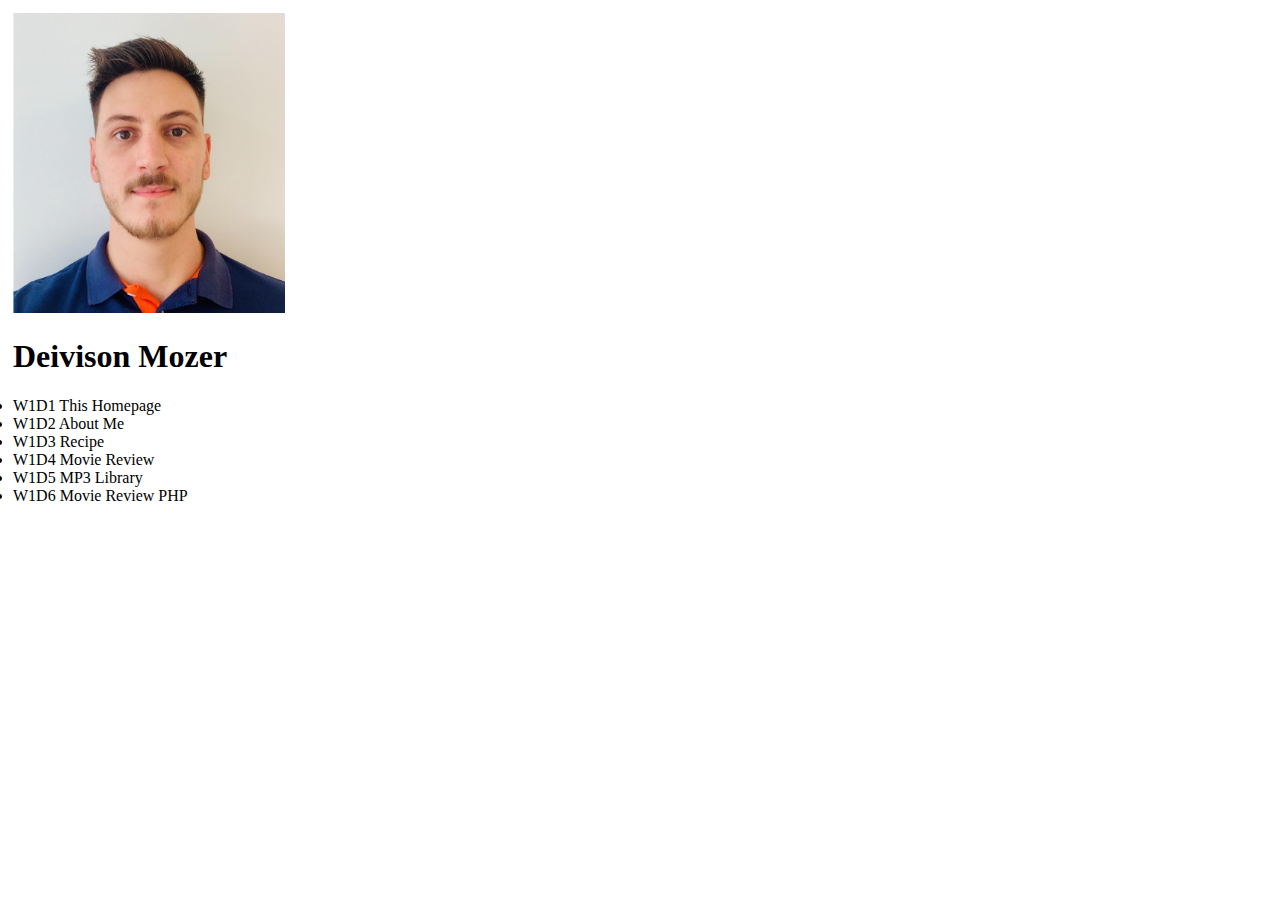
<file: home.html>
<!DOCTYPE html>
<html>
<meta charset="UTF-8">
<meta name="viewport" content="width=device-width, initial-scale=1">
<link rel="stylesheet" href="https://www.w3schools.com/w3css/3/w3.css">
<body>

    <img src="614634_new.jpg" height="300px" style="margin-left:5px; margin-top: 5px;" >

    <div style="margin-left:5px;">
        <h1>Deivison Mozer</h1>
        <li>W1D1 This Homepage</li>
        <li>W1D2 About Me</li>
        <li>W1D3 Recipe</li>
        <li>W1D4 Movie Review</li>
        <li>W1D5 MP3 Library</li>
        <li>W1D6 Movie Review PHP</li>
    </div>
    
    

</body>
</html>
</file>
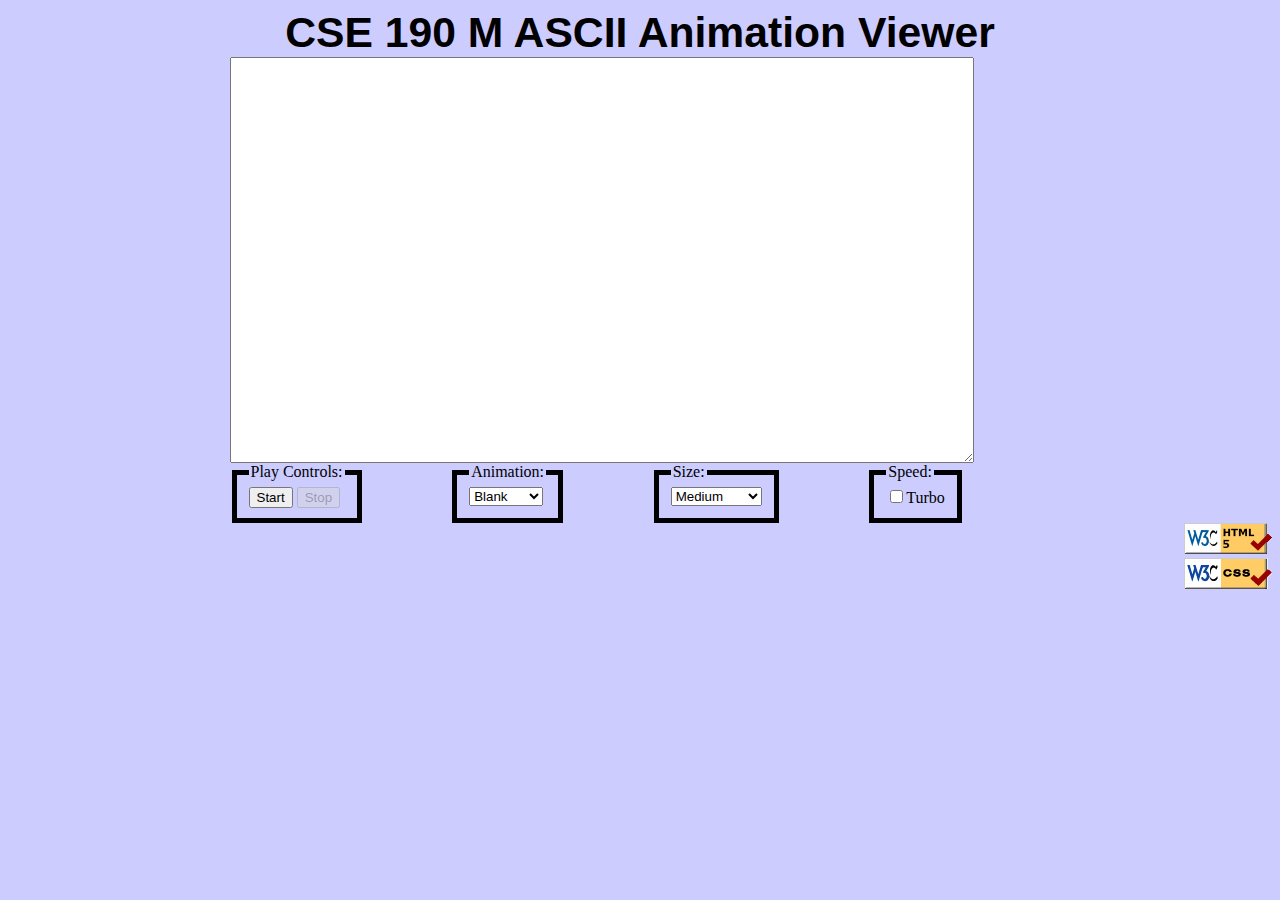
<file: animations/ASCIImation.html>
<!DOCTYPE html>
<html lang="en">
	<head>
		<meta charset="UTF-8">
	
		<title>ASCIImation</title>
		<meta name="viewport" content="width=device-width, initial-scale=1.0">
		<link href="ascii.css" type="text/css" rel="stylesheet">
		<script src="animations.js"></script>
		<script src="ascii.js"></script>
    </head>
	
    <body>
        <header id="title">CSE 190 M ASCII Animation Viewer</header>
		<div class="container">
			<textarea id="text-area" cols="80" rows="20"></textarea>
			<fieldset id="col1">
				<legend>Play Controls:</legend>
				<button id="start">Start</button>
				<button disabled="disabled" id="stop">Stop</button>
			</fieldset>

			<fieldset id="col2">
				<legend>Animation:</legend>
				<select id="animation">
					<option selected="selected" value="Blank">Blank</option>
					<option value="Exercise">Exercise</option>
					<option value="Juggler">Juggler</option>
					<option value="Bike">Bike</option>
					<option value="Dive">Dive</option>
				</select>
			</fieldset>
			<fieldset id="col3">
				<legend>Size:</legend>
				<select id="fontsize">
					<option value="Tiny">Tiny</option>                                              
					<option value="Small">Small</option>                        
					<option value="Medium" selected="selected">Medium</option>                                           
					<option value="Large">Large</option>                        
					<option value="Extra Large">Extra Large</option>                       
					<option value="XXL">XXL</option>                        
				</select>
			</fieldset>
			<fieldset id="col4">
				<legend>Speed:</legend>
				<label><input id="turbo" type="checkbox">Turbo</label>
			</fieldset>
		</div>
        <div id="validate">
            <a href="https://validator.w3.org/nu/?doc=https://deivisonmozer.github.io/animations/ASCIImation.html">
                <img src="w3c-html.png" alt="html validator">
            </a><br>
            <a href="http://jigsaw.w3.org/css-validator/validator?uri=https://deivisonmozer.github.io/animations/ASCIImation.html">
                <img src="w3c-css.png" alt="Valid CSS!"></a><br>

            <!-- <a href="http://mumstudents.org/jshint/check.php?uri=[your_url_here]">
			<img src="jslint.png" alt="JavaScript Lint">
			</a> -->


        </div>

    

<div id="h10-xray"></div><div id="h10-xray-keywords"></div><div id="h10-asin-grabber"></div><div id="h10-demand"></div><div id="h10-inventory"></div><div id="h10-profitability-calculator"></div><div id="h10-review"></div><div id="h10-xray-walmart"></div><div id="h10-token-connection"></div><div id="h10-xray-widget"></div></body></html>
</file>
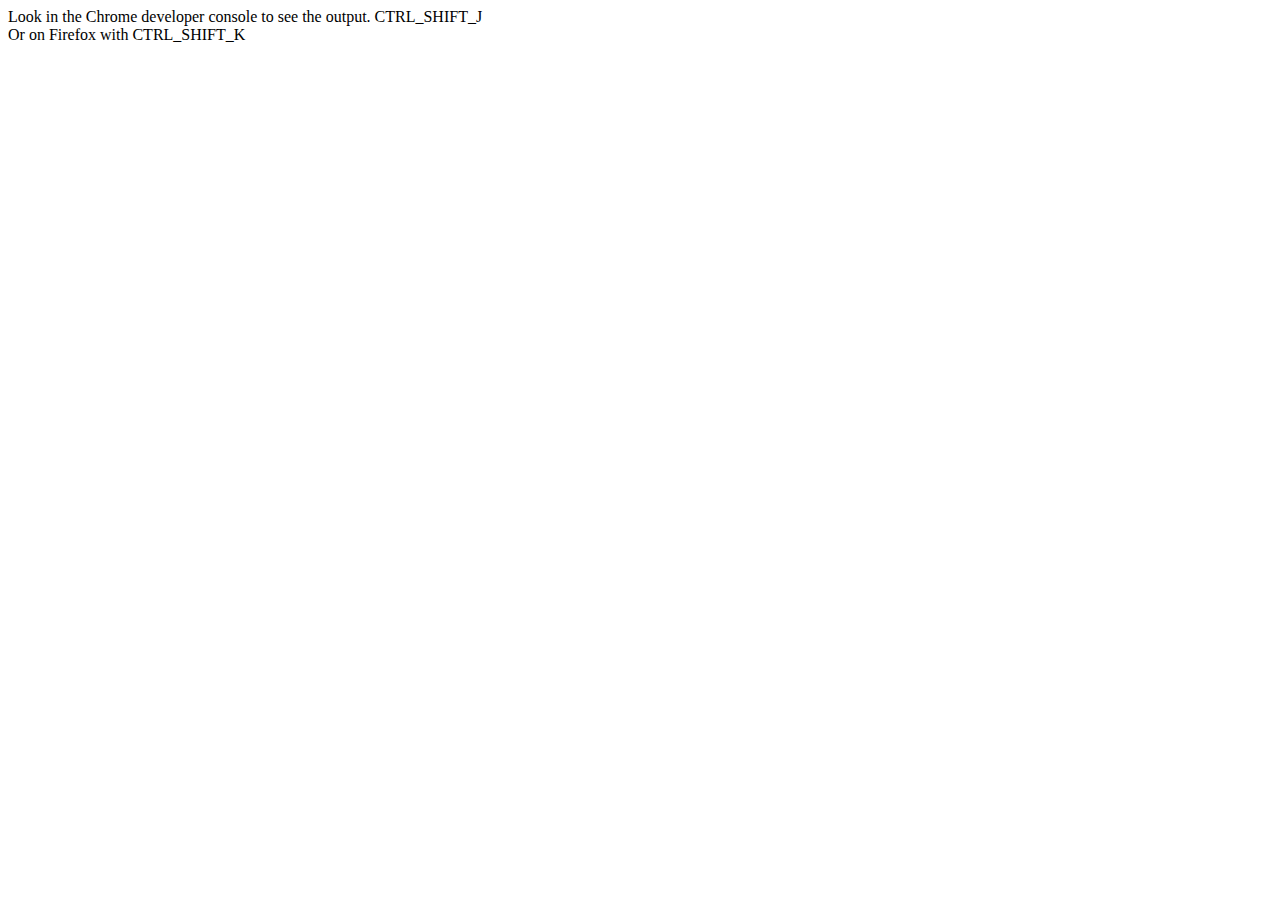
<file: javaScript/JsIntroLab.html>
<!DOCTYPE html>
</style>
    <title>Title</title>
    <script type="text/javascript" src="logic.js"></script>
</head>
<body>

Look in the Chrome developer console to see the output. CTRL_SHIFT_J <br>
Or on Firefox with CTRL_SHIFT_K


<div id="h10-xray"></div><div id="h10-xray-keywords"></div><div id="h10-asin-grabber"></div><div id="h10-demand"></div><div id="h10-inventory"></div><div id="h10-profitability-calculator"></div><div id="h10-review"></div><div id="h10-xray-walmart"></div><div id="h10-token-connection"></div><div id="h10-xray-widget"></div></body></html>
</file>
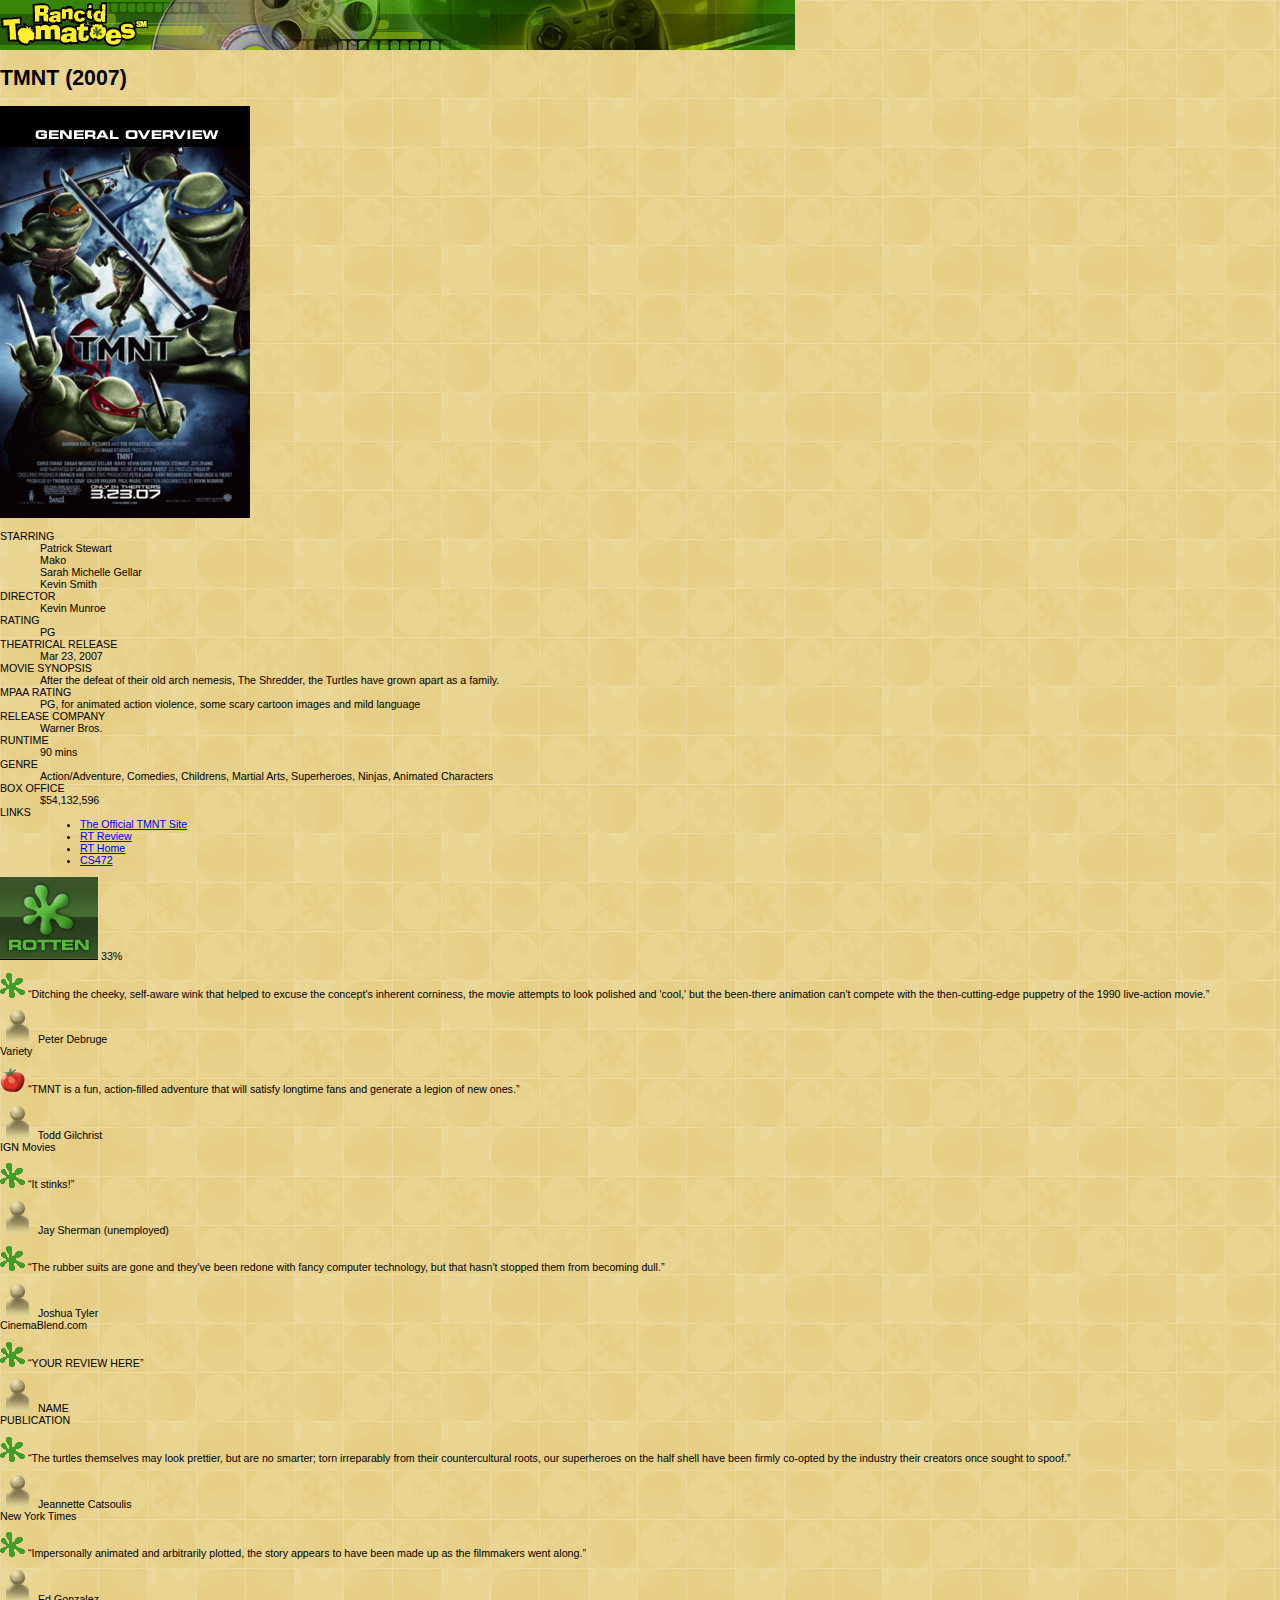
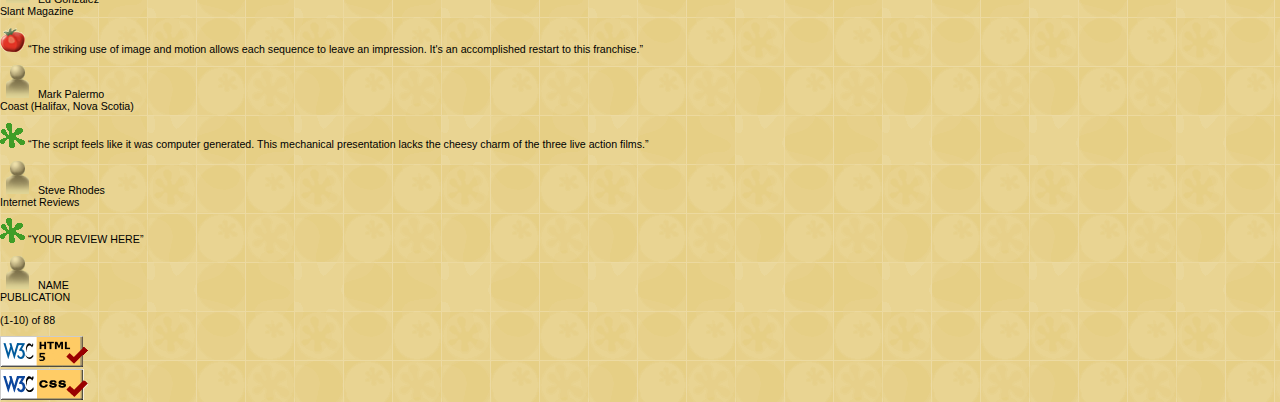
<file: Layout/htmlSkeleton.html>
<!DOCTYPE html>
<html>
	<head>
		<title>TMNT - Rancid Tomatoes</title>

		<meta charset="utf-8" />
		<link href="movie.css" type="text/css" rel="stylesheet" />
	</head>

	<body>
		<div>
			<img src="banner.png" alt="Rancid Tomatoes" />
		</div>

		<h1>TMNT (2007)</h1>
		
		<div>
			<img src="overview.png" alt="general overview" />
		</div>

		<dl>
			<dt>STARRING</dt>
			<dd>Patrick Stewart <br /> Mako <br /> Sarah Michelle Gellar <br /> Kevin Smith</dd>

			<dt>DIRECTOR</dt>
			<dd>Kevin Munroe</dd>

			<dt>RATING</dt>
			<dd>PG</dd>

			<dt>THEATRICAL RELEASE</dt>
			<dd>Mar 23, 2007</dd>

			<dt>MOVIE SYNOPSIS</dt>
			<dd>After the defeat of their old arch nemesis, The Shredder, the Turtles have grown apart as a family.</dd>

			<dt>MPAA RATING</dt>
			<dd>PG, for animated action violence, some scary cartoon images and mild language</dd>

			<dt>RELEASE COMPANY</dt>
			<dd>Warner Bros.</dd>

			<dt>RUNTIME</dt>
			<dd>90 mins</dd>

			<dt>GENRE</dt>
			<dd>Action/Adventure, Comedies, Childrens, Martial Arts, Superheroes, Ninjas, Animated Characters</dd>

			<dt>BOX OFFICE</dt>
			<dd>$54,132,596</dd>

			<dt>LINKS</dt>
			<dd>
				<ul>
					<li><a href="http://www.ninjaturtles.com/">The Official TMNT Site</a></li>
					<li><a href="http://www.rottentomatoes.com/m/teenage_mutant_ninja_turtles/">RT Review</a></li>
					<li><a href="http://www.rottentomatoes.com/">RT Home</a></li>
					<li><a href="http://mumstudents.org/cs472/">CS472</a></li>
				</ul>
			</dd>
		</dl>

		<div>
			<img src="rottenbig.png" alt="Rotten" />
			33%
		</div>
		
		<p>
			<img src="rotten.gif" alt="Rotten" />
			<q>Ditching the cheeky, self-aware wink that helped to excuse the concept's inherent corniness, the movie attempts to look polished and 'cool,' but the been-there animation can't compete with the then-cutting-edge puppetry of the 1990 live-action movie.</q>
		</p>
		<p>
			<img src="critic.gif" alt="Critic" />
			Peter Debruge <br />
			Variety
		</p>

		<p>
			<img src="fresh.gif" alt="Fresh" />
			<q>TMNT is a fun, action-filled adventure that will satisfy longtime fans and generate a legion of new ones.</q>
		</p>
		<p>
			<img src="critic.gif" alt="Critic" />
			Todd Gilchrist <br />
			IGN Movies
		</p>

		<p>
			<img src="rotten.gif" alt="Rotten" />
			<q>It stinks!</q>
		</p>
		<p>
			<img src="critic.gif" alt="Critic" />
			Jay Sherman (unemployed)
		</p>

		<p>
			<img src="rotten.gif" alt="Rotten" />
			<q>The rubber suits are gone and they've been redone with fancy computer technology, but that hasn't stopped them from becoming dull.</q>
		</p>
		<p>
			<img src="critic.gif" alt="Critic" />
			Joshua Tyler <br />
			CinemaBlend.com
		</p>

		<p>
			<img src="rotten.gif" alt="Rotten" />
			<q>YOUR REVIEW HERE</q>
		</p>
		<p>
			<img src="critic.gif" alt="Critic" />
			NAME <br />
			PUBLICATION
		</p>

		<p>
			<img src="rotten.gif" alt="Rotten" />
			<q>The turtles themselves may look prettier, but are no smarter; torn irreparably from their countercultural roots, our superheroes on the half shell have been firmly co-opted by the industry their creators once sought to spoof.</q>
		</p>
		<p>
			<img src="critic.gif" alt="Critic" />
			Jeannette Catsoulis <br />
			New York Times
		</p>

		<p>
			<img src="rotten.gif" alt="Rotten" />
			<q>Impersonally animated and arbitrarily plotted, the story appears to have been made up as the filmmakers went along.</q>
		</p>
		<p>
			<img src="critic.gif" alt="Critic" />
			Ed Gonzalez <br />
			Slant Magazine
		</p>

		<p>
			<img src="fresh.gif" alt="Fresh" />
			<q>The striking use of image and motion allows each sequence to leave an impression. It's an accomplished restart to this franchise.</q>
		</p>
		<p>
			<img src="critic.gif" alt="Critic" />
			Mark Palermo <br />
			Coast (Halifax, Nova Scotia)
		</p>

		<p>
			<img src="rotten.gif" alt="Rotten" />
			<q>The script feels like it was computer generated. This mechanical presentation lacks the cheesy charm of the three live action films.</q>
		</p>
		<p>
			<img src="critic.gif" alt="Critic" />
			Steve Rhodes <br />
			Internet Reviews
		</p>

		<p>
			<img src="rotten.gif" alt="Rotten" />
			<q>YOUR REVIEW HERE</q>
		</p>
		<p>
			<img src="critic.gif" alt="Critic" />
			NAME <br />
			PUBLICATION
		</p>

		<p>(1-10) of 88</p>

		<div>
			<a href="http://validator.w3.org/check/referer"><img src="w3c-html.png" alt="Valid HTML5" /></a> <br />
			<a href="http://jigsaw.w3.org/css-validator/check/referer"><img src="w3c-css.png" alt="Valid CSS" /></a>
		</div>
	</body>
</html>
</file>
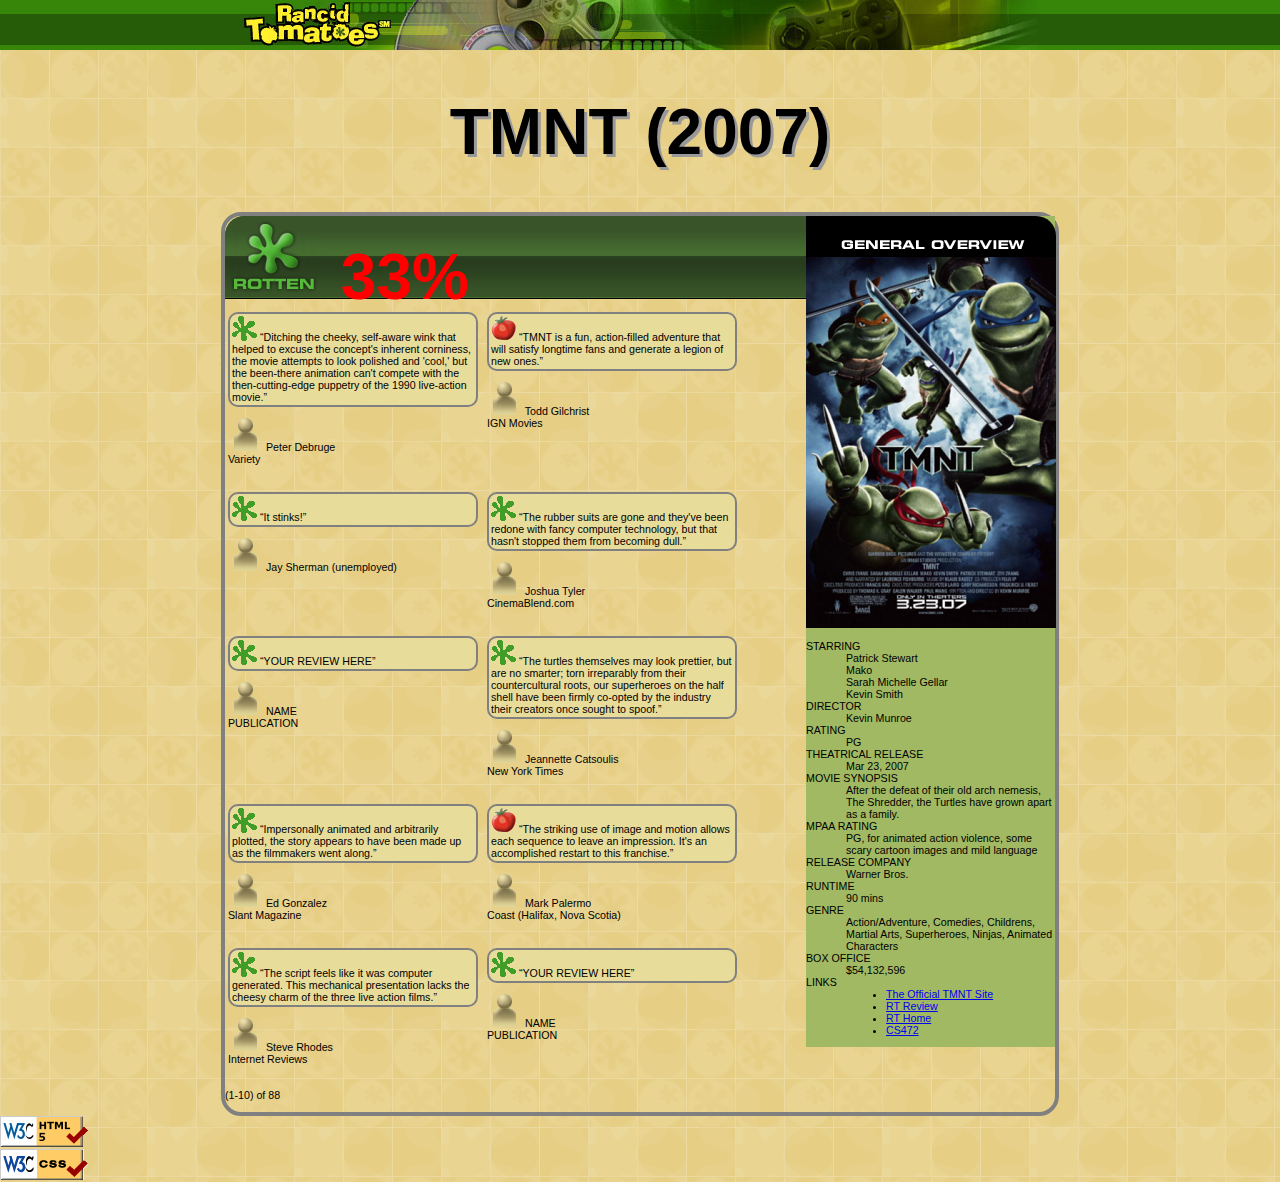
<file: Layout/tmnt.html>
<!DOCTYPE html>
<html>
	<head>
		<title>TMNT - Rancid Tomatoes</title>
		<meta charset="utf-8"/>
		<link href="movie.css" type="text/css" rel="stylesheet"/>
	</head>
	<body>
		<div id="banner1">
			<img src="banner.png" alt="Rancid Tomatoes"/>
		</div>
		<div id="title">
			<h1>TMNT (2007)</h1>
		</div>
		<div id="container1">
			<div id="overall1">
				<div id="overall">
					<img src="rottenbig.png" alt="Rotten" id="bordered1"/>
				33%
			</div>
				<div class="criticContainer">
					<p class="critic">
						<img src="rotten.gif" alt="Rotten"/>
						<q>Ditching the cheeky, self-aware wink that helped to excuse the concept's inherent corniness, the movie attempts to look polished and 'cool,' but the been-there animation can't compete with the then-cutting-edge puppetry of the 1990 live-action movie.</q>
					</p>
					<p>
						<img src="critic.gif" alt="Critic"/>
			Peter Debruge <br/>
			Variety
		</p>
				</div>
				<div class="criticContainer">
					<p class="critic">
						<img src="fresh.gif" alt="Fresh"/>
						<q>TMNT is a fun, action-filled adventure that will satisfy longtime fans and generate a legion of new ones.</q>
					</p>
					<p>
						<img src="critic.gif" alt="Critic"/>
			Todd Gilchrist <br/>
			IGN Movies
		</p>
				</div>
				<div class="criticContainer">
					<p class="critic">
						<img src="rotten.gif" alt="Rotten"/>
						<q>It stinks!</q>
					</p>
					<p>
						<img src="critic.gif" alt="Critic"/>
			Jay Sherman (unemployed)
		</p>
				</div>
				<div class="criticContainer">
					<p class="critic">
						<img src="rotten.gif" alt="Rotten"/>
						<q>The rubber suits are gone and they've been redone with fancy computer technology, but that hasn't stopped them from becoming dull.</q>
					</p>
					<p>
						<img src="critic.gif" alt="Critic"/>
			Joshua Tyler <br/>
			CinemaBlend.com
		</p>
				</div>
				<div class="criticContainer">
					<p class="critic">
						<img src="rotten.gif" alt="Rotten"/>
						<q>YOUR REVIEW HERE</q>
					</p>
					<p>
						<img src="critic.gif" alt="Critic"/>
			NAME <br/>
			PUBLICATION
		</p>
				</div>
				<div class="criticContainer">
					<p class="critic">
						<img src="rotten.gif" alt="Rotten"/>
						<q>The turtles themselves may look prettier, but are no smarter; torn irreparably from their countercultural roots, our superheroes on the half shell have been firmly co-opted by the industry their creators once sought to spoof.</q>
					</p>
					<p>
						<img src="critic.gif" alt="Critic"/>
			Jeannette Catsoulis <br/>
			New York Times
		</p>
				</div>
				<div class="criticContainer">
					<p class="critic">
						<img src="rotten.gif" alt="Rotten"/>
						<q>Impersonally animated and arbitrarily plotted, the story appears to have been made up as the filmmakers went along.</q>
					</p>
					<p>
						<img src="critic.gif" alt="Critic"/>
			Ed Gonzalez <br/>
			Slant Magazine
		</p>
				</div>
				<div class="criticContainer">
					<p class="critic">
						<img src="fresh.gif" alt="Fresh"/>
						<q>The striking use of image and motion allows each sequence to leave an impression. It's an accomplished restart to this franchise.</q>
					</p>
					<p>
						<img src="critic.gif" alt="Critic"/>
			Mark Palermo <br/>
			Coast (Halifax, Nova Scotia)
		</p>
				</div>
				<div class="criticContainer">
					<p class="critic">
						<img src="rotten.gif" alt="Rotten"/>
						<q>The script feels like it was computer generated. This mechanical presentation lacks the cheesy charm of the three live action films.</q>
					</p>
					<p>
						<img src="critic.gif" alt="Critic"/>
			Steve Rhodes <br/>
			Internet Reviews
		</p>
				</div>
				<div class="criticContainer">
					<p class="critic">
						<img src="rotten.gif" alt="Rotten"/>
						<q>YOUR REVIEW HERE</q>
					</p>
					<p>
						<img src="critic.gif" alt="Critic"/>
			NAME <br/>
			PUBLICATION
		</p>
				</div>
			</div>
			<div id="overview">
				<img src="overview.png" alt="general overview" id="bordered2"/>
				<dl>
					<dt>STARRING</dt>
					<dd>Patrick Stewart <br/> Mako <br/> Sarah Michelle Gellar <br/> Kevin Smith</dd>
					<dt>DIRECTOR</dt>
					<dd>Kevin Munroe</dd>
					<dt>RATING</dt>
					<dd>PG</dd>
					<dt>THEATRICAL RELEASE</dt>
					<dd>Mar 23, 2007</dd>
					<dt>MOVIE SYNOPSIS</dt>
					<dd>After the defeat of their old arch nemesis, The Shredder, the Turtles have grown apart as a family.</dd>
					<dt>MPAA RATING</dt>
					<dd>PG, for animated action violence, some scary cartoon images and mild language</dd>
					<dt>RELEASE COMPANY</dt>
					<dd>Warner Bros.</dd>
					<dt>RUNTIME</dt>
					<dd>90 mins</dd>
					<dt>GENRE</dt>
					<dd>Action/Adventure, Comedies, Childrens, Martial Arts, Superheroes, Ninjas, Animated Characters</dd>
					<dt>BOX OFFICE</dt>
					<dd>$54,132,596</dd>
					<dt>LINKS</dt>
					<dd>
						<ul>
							<li>
								<a href="http://www.ninjaturtles.com/">The Official TMNT Site</a>
							</li>
							<li>
								<a href="http://www.rottentomatoes.com/m/teenage_mutant_ninja_turtles/">RT Review</a>
							</li>
							<li>
								<a href="http://www.rottentomatoes.com/">RT Home</a>
							</li>
							<li>
								<a href="http://mumstudents.org/cs472/">CS472</a>
							</li>
						</ul>
					</dd>
				</dl>
			</div>
			<div id="bottom">
				<p>(1-10) of 88</p>
			</div>
		</div>
		
		<div>
			<a href="http://validator.w3.org/check/referer">
				<img src="w3c-html.png" alt="Valid HTML5"/>
			</a>
			<br/>
			<a href="http://jigsaw.w3.org/css-validator/check/referer">
				<img src="w3c-css.png" alt="Valid CSS"/>
			</a>
		</div>
	</body>
</html>
</file>
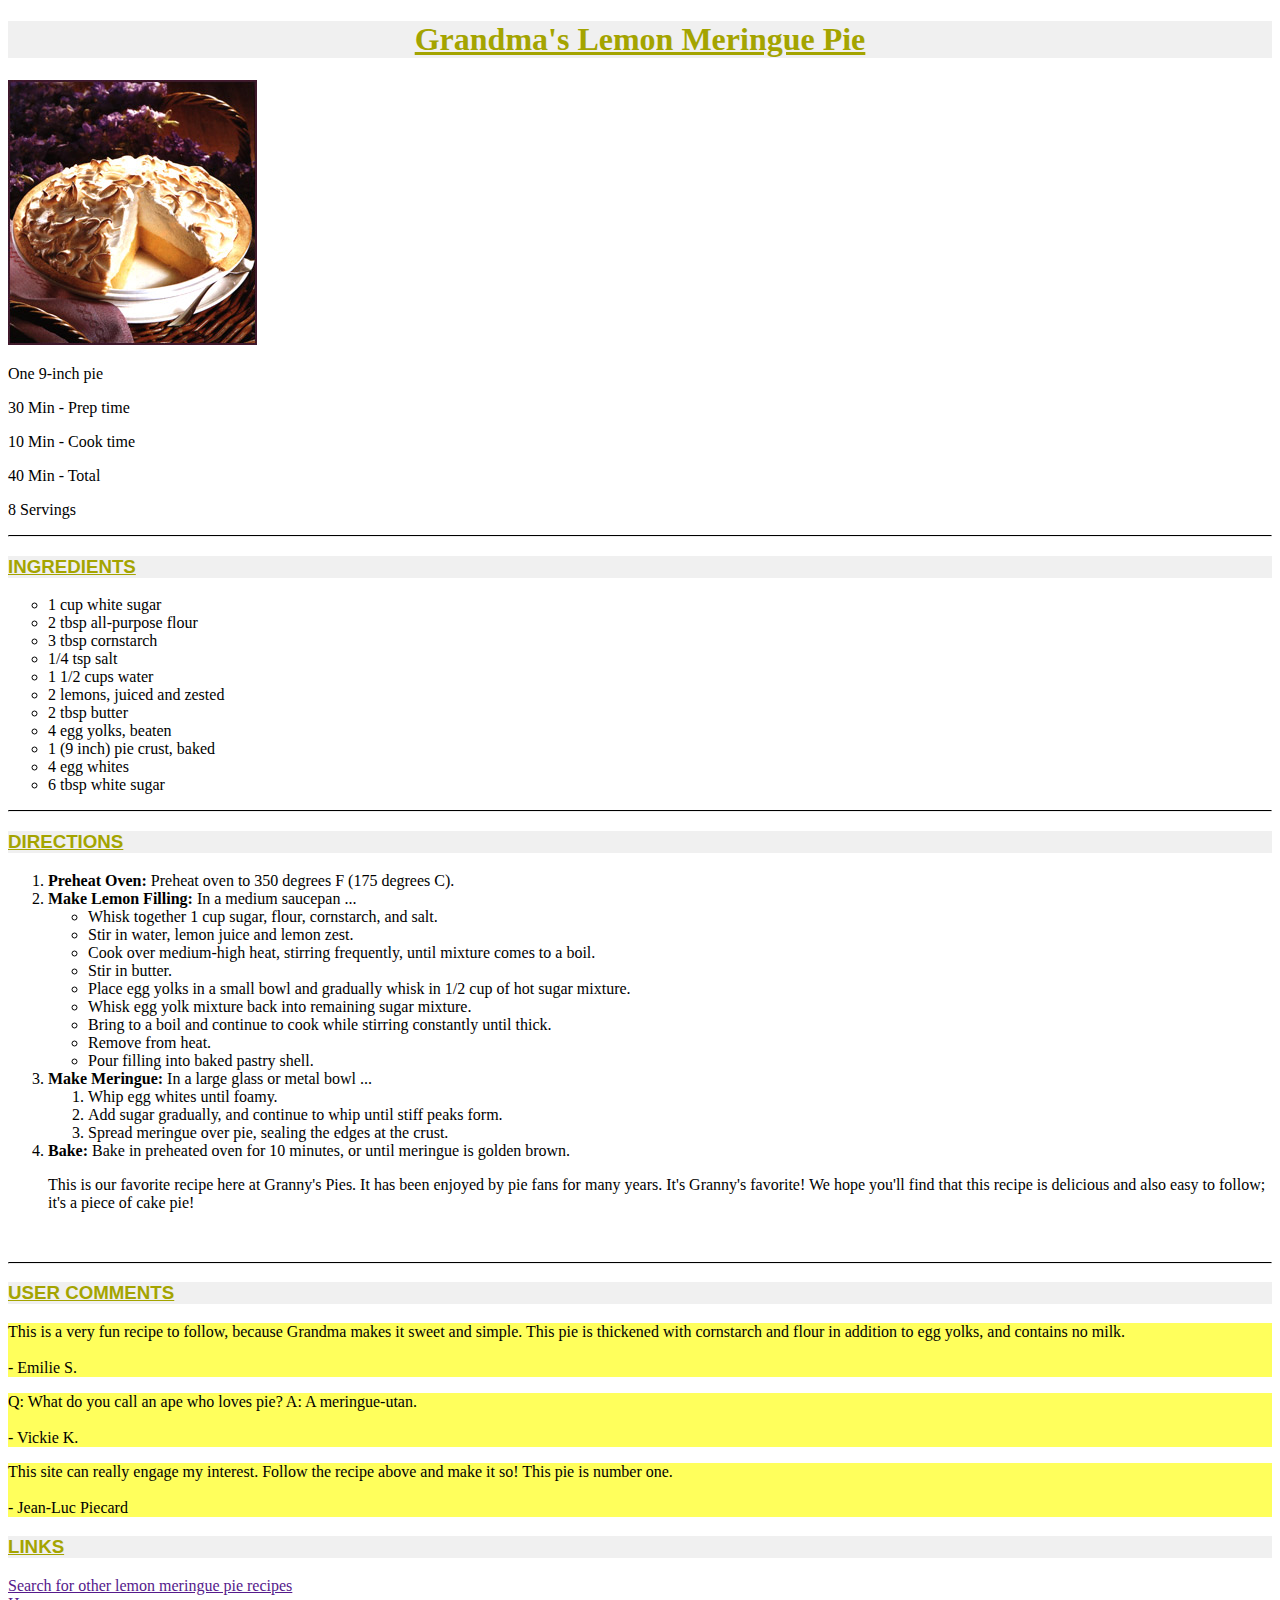
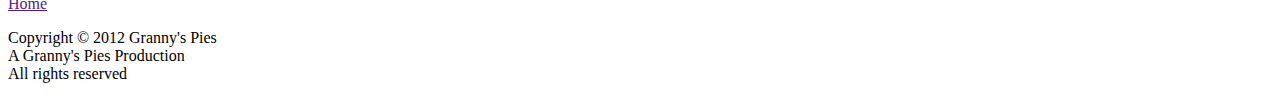
<file: pieRecepi/pie.html>
<!DOCTYPE html>
<html lang="en">
<head>
    <title>Pie</title>
    <meta charset="UTF-8">
    <link rel="stylesheet" href="recipe.css">
</head>
<body>

    <h1 id="title">Grandma's Lemon Meringue Pie</h1>
    <img src="pie.jpg" alt="lemon meringue pie"/>

    <p>One 9-inch pie</p>
    <p>30 Min - Prep time</p>
    <P>10 Min - Cook time</p>
    <p>40 Min - Total</p>
    <p>8 Servings</p>
        
    <hr class="underline"></hr>

    <h3 class="headlines">INGREDIENTS</h3>
    <ol class="list-dot">
        <li> 1 cup white sugar</li>
        <li> 2 tbsp all-purpose flour</li>
        <li> 3 tbsp cornstarch</li>
        <li> 1/4 tsp salt</li>
        <li> 1 1/2 cups water</li>
        <li> 2 lemons, juiced and zested</li>
        <li> 2 tbsp butter</li>
        <li> 4 egg yolks, beaten</li>
        <li> 1 (9 inch) pie crust, baked</li>
        <li> 4 egg whites</li>
        <li> 6 tbsp white sugar</li>
    </ol>
    <hr class="underline"></hr>
    
    <h3 class="headlines">DIRECTIONS</h3>
    <ol class="list-decimal">
        <li> <strong>Preheat Oven:</strong> Preheat oven to 350 degrees F (175 degrees C).</li>
        <li> <strong>Make Lemon Filling:</strong> In a medium saucepan ...
            <ol class="list-dot">
                <li> Whisk together 1 cup sugar, flour, cornstarch, and salt.</li>
                <li> Stir in water, lemon juice and lemon zest.</li>
                <li> Cook over medium-high heat, stirring frequently, until mixture comes to a boil.</li>
                <li> Stir in butter.</li>
                <li> Place egg yolks in a small bowl and gradually whisk in 1/2 cup of hot sugar mixture.</li>
                <li> Whisk egg yolk mixture back into remaining sugar mixture.</li>
                <li> Bring to a boil and continue to cook while stirring constantly until thick.</li>
                <li> Remove from heat.</li>
                <li> Pour filling into baked pastry shell.</li>
            </ol>
        </li>

        <li> <strong>Make Meringue:</strong> In a large glass or metal bowl ...
            <ol>
                <li> Whip egg whites until foamy.</li>
                <li> Add sugar gradually, and continue to whip until stiff peaks form.</li>
                <li> Spread meringue over pie, sealing the edges at the crust.</li>
            </ol>
        </li>
        <li> <strong>Bake:</strong> Bake in preheated oven for 10 minutes, or until meringue is golden brown.</li>
     
        <p>This is our favorite recipe here at Granny's Pies. It has been enjoyed by pie fans for many years. It's Granny's favorite! We hope you'll find that this recipe is delicious and also easy to follow; it's a piece of cake pie!</p>

        <br>
    </ol>
    <hr class="underline"></hr>
    
    <h3 class="headlines">USER COMMENTS</h3>
    <p class="comments">This is a very fun recipe to follow, because Grandma makes it sweet and simple. This pie is thickened with cornstarch and flour in addition to egg yolks, and contains no milk.
        <br><br>
    - Emilie S.
    </p>
    <p class="comments">Q: What do you call an ape who loves pie?
        A: A meringue-utan.
        <br><br>
        - Vickie K.
    </p>
    <p class="comments">    This site can really engage my interest. Follow the recipe above and make it so! This pie is number one.
        <br><br>
        - Jean-Luc Piecard
    </p>
    <h3 class="headlines">LINKS</h3>
    <a href="">Search for other lemon meringue pie recipes</a>
    <br>
    <a href="">Home</a>

    <div>
        <p class="copyright">
            Copyright © 2012 Granny's Pies <br>
            A Granny's Pies Production     <br>
            All rights reserved <br>
        </p>
    </div>
    <div></div>

</body>
</html>
</file>
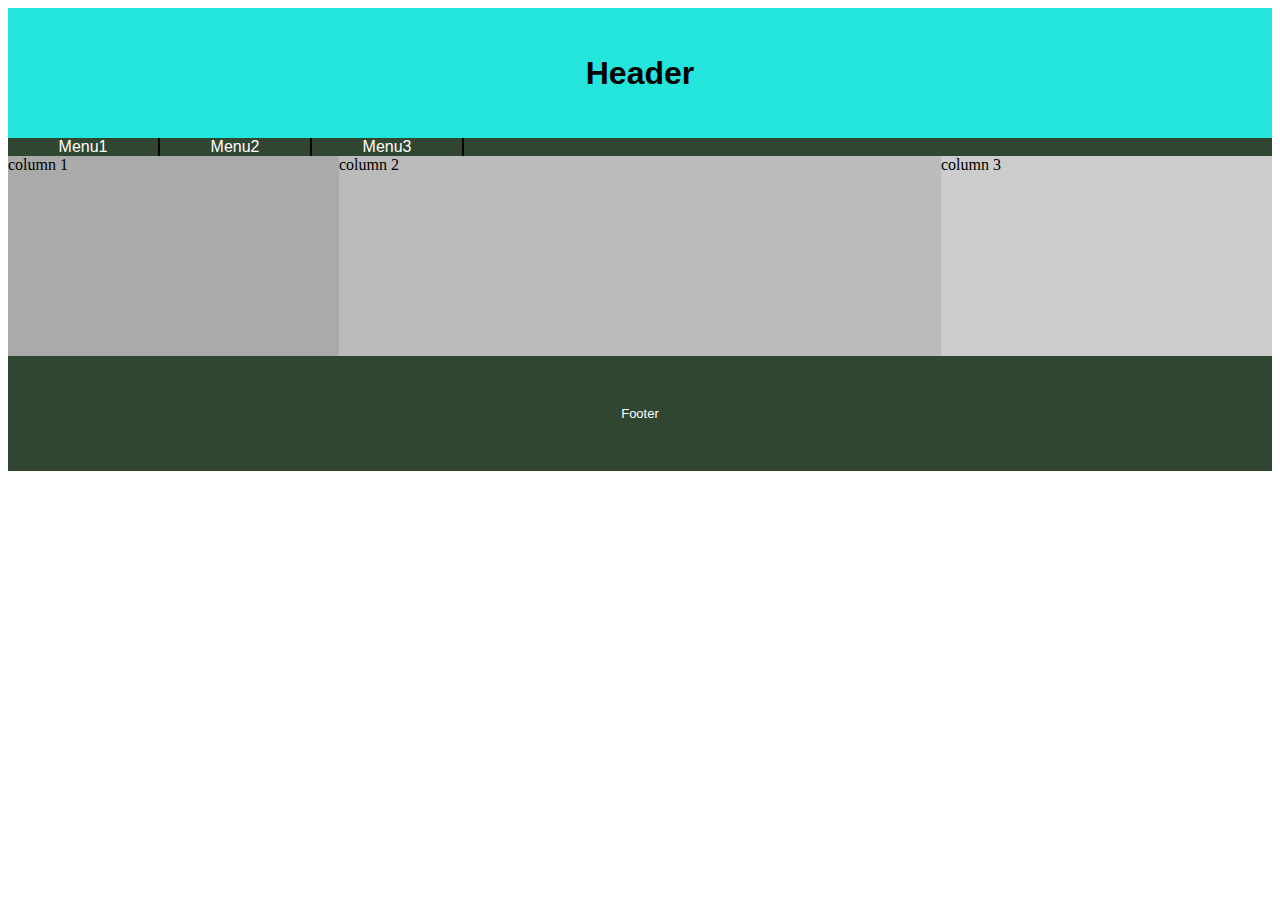
<file: Responsive/page.html>
<!DOCTYPE html>
<html lang="en">
<head>
    <title>First Page</title>
    <meta charset="UTF-8">
    <link rel="stylesheet" href="style.css">
</head>
<body>
    <div id="head">
        <h1>Header</h1>
    </div>
     <div id="menu">
        <a id="menu1" class="border">Menu1</a>
        <a id="menu2" class="border">Menu2</a>
        <a id="menu3" class="border">Menu3</a>
    </div>
    <div id="main">
        <div id="col1">column 1</div>
        <div id="col2">column 2</div>
        <div id="col3">column 3</div>
    </div>
    <div id="footer">
        Footer
    </div>    
</body>
</html>
</file>
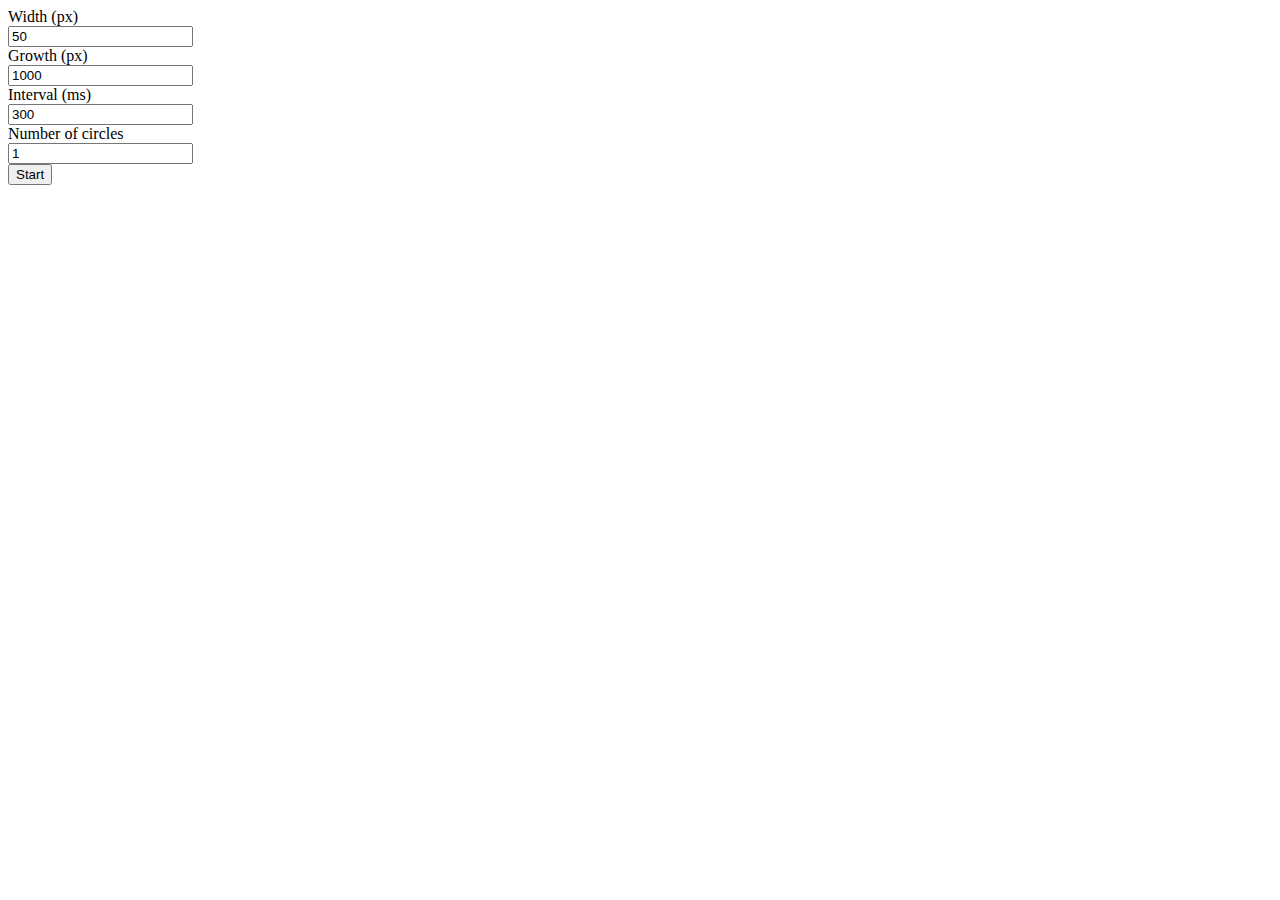
<file: CleanScreen_Maze/CleanScreen/page.html>
<!DOCTYPE html>
<html>
    <head>
        <meta charset="UTF-8">
        <script src="cleanScreen.js"></script>
        <link rel="stylesheet" href="style.css">
    </head>
    <body>
        <div id="mid">
            <label>Width (px)</label>
            <input id="idWidth" value="50"></input>
            <label>Growth (px)</label>
            <input id="idGrowth" value="1000"></input>
            <label>Interval (ms)</label>
            <input id="idInterval" value="300"></input>
            <label>Number of circles</label>
            <input id="idNumber" value="1"></input>
    
            <button id="idStart">Start</button>
        </div>
        <div id="content">
            
        </div>
        
        
    </body>
</html>
</file>
<file: animations/ascii.css>
body{
    background-color: #CCCCFF;
}

#title{
    font-family: sans-serif;
    text-align: center;
    font-size: 32pt;
    font-weight: bold;
}

#text-area{
    grid-area: text-area;
    height: 400px;
    width: 90%;
    font-size: 12pt;
    font-weight: bold;
    white-space: pre-wrap;

}

#col1{
    grid-area: col1;
    width: fit-content;
    border: 5px solid black;
}

#col2{
    grid-area: col2;
    width: fit-content;
    border: 5px solid black;
}

#col3{
    grid-area: col3;
    width: fit-content;
    border: 5px solid black;
}

#col4{
    grid-area: col4;
    width: fit-content;
    border: 5px solid black;
}

.container{
    display: grid;
    grid-template-areas: 
    'text-area text-area text-area text-area' 
    'col1 col2 col3 col4'
    ;
    justify-content: center;
}

#validate{
    text-align: right;
}
</file>
<file: Layout/movie.css>
body{
    background-image: url("background.png");
    font-size: 8pt;
    font-family: Verdana, Geneva, Tahoma, sans-serif;
    margin: 0;
}
#banner1{
    background-image: url("bannerbg.png");
    background-repeat: repeat-x;
    width: 100%;
    text-align: center;

}

#title{
    text-align: center;
    font-size: 24pt;
    text-shadow: 3px 3px #999;
}

#container1{
    width: 830px;
    margin: auto;
    border-radius: 20px;
    border:4px solid gray;
}

#overall{
    background-image: url("rbg.png");
    background-repeat: repeat-x;
    font-size: 48pt;
    font-weight: bold;
    border-top-left-radius: 20px;
    color:red;
    height: 83px;
    vertical-align: top;
}

#bordered1{
    border-top-left-radius: 19px;
}

#bordered2{
    border-top-right-radius: 20px;
}

#overview{
    width: 30%;
    display: inline-block;
    vertical-align: top;
    float:right;
    background-color: #a1b963;
}

#overall1{
    width: 70%;
    display: inline-block;

}

.critic{
    background-color: #E8DC9B;
    border:2px solid gray;
    border-radius: 10px;
    padding: 2px;

}

.criticContainer{
    margin: 3px;
    vertical-align: top;
    width: 250px;
    display: inline-block;
}
</file>
<file: pieRecepi/recipe.css>
#title{
    color: #A4A400;
    background-color: #F0F0F0;
    font-family: Lucida Sans Unicode;
    text-decoration: underline;
    text-align: center;
}

.headlines{
    color: #A4A400;
    background-color: #F0F0F0;
    font-family: Helvetica;
    text-decoration: underline;
    text-align: left;
}

.list-dot{
    list-style-type: circle;
}

.list-decimal{
    list-style-type: decimal;
}

.comments{
    background-color: rgba(255, 255, 0, 0.64);
}

.copyright{
    text-align: justify;
}

.underline{
    order: 0;
    border-top: 1px solid rgb(0, 0, 0);
}
</file>
<file: Responsive/style.css>
#head{
    grid-area: head;
    width:auto;
    margin: auto;
    /* height: fit-content; */
    font-family: sans-serif;
    text-align: center;
    padding: 2%;
    background-color: rgb(36, 229, 220);
}

#menu{
    grid-area: menu;
    font-family: sans-serif;
    color: white;    
    background-color: rgb(49, 70, 49);
    display: flex;
    flex-direction: row;
}

#main{
    grid-area: main;
}

#footer{
    grid-area: footer;
    color: white;
    font-size: small;
    font-family: sans-serif;
    text-align: center;
    width:auto;
    margin: auto;
    background-color:  rgb(49, 70, 49);
    padding: 50px
}

#col1{
    
    height: 200px;
    background-color: #aaaaaa;
    grid-area: col1;
}
#col2{
    
    height: 200px;
    background-color: #bbbbbb;
    grid-area: col2;
}
#col3{
    
    height: 200px;
    background-color: #cccccc;
    grid-area: col3;
}
/*Mobile screen*/
@media screen and (max-width:600px){
    #main{
        display: grid;
        grid-template-areas: 
            'col1 col3'
            'col2 col2';
    }
}
/*Computer screen*/
@media screen and (min-width:600px){
    #main{
        display: grid;
        grid-template-areas: 
            'col1 col2 col2 col3';
    }
}

.border{
    border-right: 2px solid black;
    padding-left: 4%;
    padding-right: 4%;
}
</file>
<file: CleanScreen_Maze/CleanScreen/style.css>
#idCircle{
    width: 100px;
    max-width: 1000px;
    height: 100px;
    border: 1px solid;
    border-radius: 50%;
    background-color: rgb(255, 87, 51);
}
.circle{
    border: 1px solid;
    border-radius: 50%;
    background-color: rgb(23, 245, 21);
    position: absolute;    
} 

input{
    display:flex;
}
#mid{
    position: relative;
    width: 900px;
    height: 500px;
}
</file>
